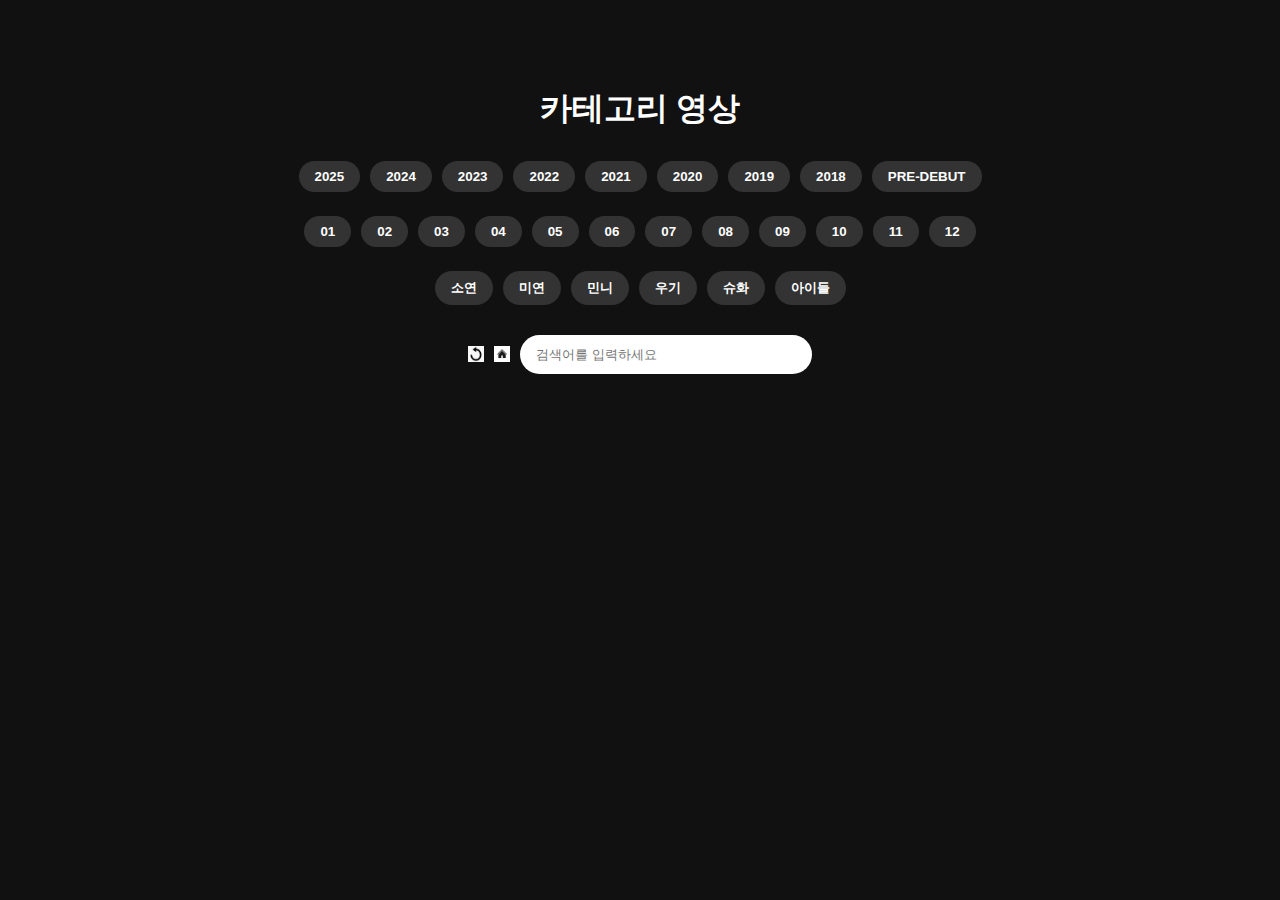
<file: category.html>
<!DOCTYPE html>
<html lang="ko">
<head>
  <meta charset="UTF-8" />
  <meta name="viewport" content="width=device-width, initial-scale=1.0"/>
  <title>카테고리별 영상</title>
  <style>
    body {
      margin: 0;
      font-family: 'Helvetica Neue', sans-serif;
      background-color: #111;
      color: #fff;
      text-align: center;
    }
    .header-bar {
      padding: 60px 0 10px;
    }
    #mainTitle {
      font-size: 32px;
      color: #fff;
      margin-bottom: 20px;
    }
    .filter-section {
      display: flex;
      flex-direction: column;
      align-items: center;
      gap: 24px;
      margin-bottom: 30px;
    }
    .filter-row {
      display: flex;
      flex-wrap: wrap;
      justify-content: center;
      gap: 10px;
    }
    .filter-btn {
      background-color: #333;
      border: none;
      padding: 8px 16px;
      border-radius: 20px;
      color: #fff;
      font-weight: bold;
      cursor: pointer;
    }
    .filter-btn.active {
      background-color: #ff4da6;
    }
    .search-bar {
      display: flex;
      justify-content: center;
      align-items: center;
      gap: 10px;
      margin-top: 30px;
      margin-bottom: 40px;
    }
    .search-bar input {
      padding: 12px 16px;
      border-radius: 24px;
      border: none;
      width: 260px;
    }
    .search-bar img {
      width: 16px;
      height: 16px;
      cursor: pointer;
    }
    .card-container {
      display: grid;
      grid-template-columns: repeat(auto-fit, minmax(180px, 1fr));
      gap: 16px;
      padding: 20px;
      max-width: 1200px;
      margin: 0 auto;
    }
    .card {
      background-color: #222;
      border-radius: 10px;
      overflow: hidden;
      text-decoration: none;
      color: white;
      display: block;
      cursor: pointer;
    }
    .card img {
      width: 100%;
      height: auto;
      display: block;
    }
    .card-title {
      font-size: 14px;
      padding: 10px;
    }
    #videoPlayerContainer {
      display: none;
      justify-content: center;
      align-items: center;
      position: fixed;
      top: 0;
      left: 0;
      width: 100vw;
      height: 100vh;
      background-color: rgba(0, 0, 0, 0.8);
      z-index: 9999;
    }
    #videoPlayer {
      width: 90%;
      height: 70vh;
      border: none;
      border-radius: 10px;
    }
    .close-button {
      position: absolute;
      top: 16px;
      right: 16px;
      font-size: 28px;
      color: #fff;
      cursor: pointer;
      z-index: 10000;
    }
    @media (max-width: 600px) {
      .card-container {
        grid-template-columns: repeat(2, 1fr);
      }
    }
  </style>
</head>
<body>
  <div class="header-bar">
    <h2 id="mainTitle"></h2>
  </div>
  <div class="filter-section">
    <div class="filter-row" id="yearFilters"></div>
    <div class="filter-row" id="monthFilters"></div>
    <div class="filter-row" id="memberFilters"></div>
  </div>
  <div class="search-bar">
    <img src="images/뒤로가기.jpg" onclick="history.back()">
    <img src="images/홈.jpg" onclick="window.location.href='index.html'">
    <input type="text" id="searchInput" placeholder="검색어를 입력하세요">
  </div>
  <div id="allCards" class="card-container"></div>

  <div id="videoPlayerContainer">
    <div class="close-button" onclick="closeVideo()">&times;</div>
    <iframe id="videoPlayer" allowfullscreen></iframe>
  </div>

  <script src="cards.js"></script>
  <script>
    const urlParams = new URLSearchParams(window.location.search);
    const selectedCategory = urlParams.get("category");
    document.getElementById("mainTitle").textContent = selectedCategory || "카테고리 영상";

    const container = document.getElementById("allCards");
    const searchInput = document.getElementById("searchInput");
    const yearFilters = document.getElementById("yearFilters");
    const monthFilters = document.getElementById("monthFilters");
    const memberFilters = document.getElementById("memberFilters");
    const videoContainer = document.getElementById("videoPlayerContainer");
    const videoPlayer = document.getElementById("videoPlayer");

    let currentVideoId = null;

    const years = ["2025", "2024", "2023", "2022", "2021", "2020", "2019", "2018", "PRE-DEBUT"];
    const months = ["01", "02", "03", "04", "05", "06", "07", "08", "09", "10", "11", "12"];
    const members = ["소연", "미연", "민니", "우기", "슈화", "아이들"];

    let activeYear = null;
    let activeMonth = null;
    let activeMember = null;

    function createFilters(list, container, type) {
      list.forEach(item => {
        const btn = document.createElement("button");
        btn.textContent = item;
        btn.className = "filter-btn";
        btn.addEventListener("click", () => {
          if (type === 'year') activeYear = activeYear === item ? null : item;
          if (type === 'month') activeMonth = activeMonth === item ? null : item;
          if (type === 'member') activeMember = activeMember === item ? null : item;
          updateActiveButtons();
          renderFiltered();
        });
        container.appendChild(btn);
      });
    }

    function updateActiveButtons() {
      yearFilters.querySelectorAll(".filter-btn").forEach(btn => btn.classList.toggle("active", btn.textContent === activeYear));
      monthFilters.querySelectorAll(".filter-btn").forEach(btn => btn.classList.toggle("active", btn.textContent === activeMonth));
      memberFilters.querySelectorAll(".filter-btn").forEach(btn => btn.classList.toggle("active", btn.textContent === activeMember));
    }

    function extractDate(title) {
      const match = title.match(/\((\d{4})-(\d{2})-(\d{2})\)/);
      return match ? { year: match[1], month: match[2], date: match[0] } : { year: '', month: '', date: '' };
    }

    function renderFiltered() {
      const keyword = searchInput.value.toLowerCase();
      let filtered = (allCards || []).filter(card => card.category === selectedCategory);

      filtered = filtered.filter(card => {
        const { year, month } = extractDate(card.title);
        const memberMatch = !activeMember || card.member.includes(activeMember);
        const yearMatch = !activeYear || year === activeYear;
        const monthMatch = !activeMonth || month === activeMonth;
        const keywordMatch = !keyword || card.title.toLowerCase().includes(keyword);
        return memberMatch && yearMatch && monthMatch && keywordMatch;
      });

      filtered.sort((a, b) => new Date(extractDate(b.title).date) - new Date(extractDate(a.title).date));

      container.innerHTML = filtered.map(card => {
        const videoId = new URL(card.link).searchParams.get("v");
        return `
          <div class="card" data-category="${card.category}" data-member="${card.member}" data-year="${card.year}" onclick="playVideo('${videoId}')">
            <img src="${card.thumbnail}" alt="${card.alt}">
            <div class="card-title">${card.title}</div>
          </div>
        `;
      }).join("");

      // 영상 다시 로드
      if (currentVideoId) playVideo(currentVideoId, true);
    }

    function playVideo(videoId, preserve = false) {
      currentVideoId = videoId;
      const embedUrl = `https://www.youtube.com/embed/${videoId}?autoplay=1`;
      videoPlayer.src = embedUrl;
      videoContainer.style.display = 'flex';
    }

    function closeVideo() {
      videoPlayer.src = "";
      videoContainer.style.display = 'none';
      currentVideoId = null;
    }

    createFilters(years, yearFilters, 'year');
    createFilters(months, monthFilters, 'month');
    createFilters(members, memberFilters, 'member');

    searchInput.addEventListener("input", renderFiltered);
    window.addEventListener("DOMContentLoaded", renderFiltered);
  </script>
</body>
</html>
</file>
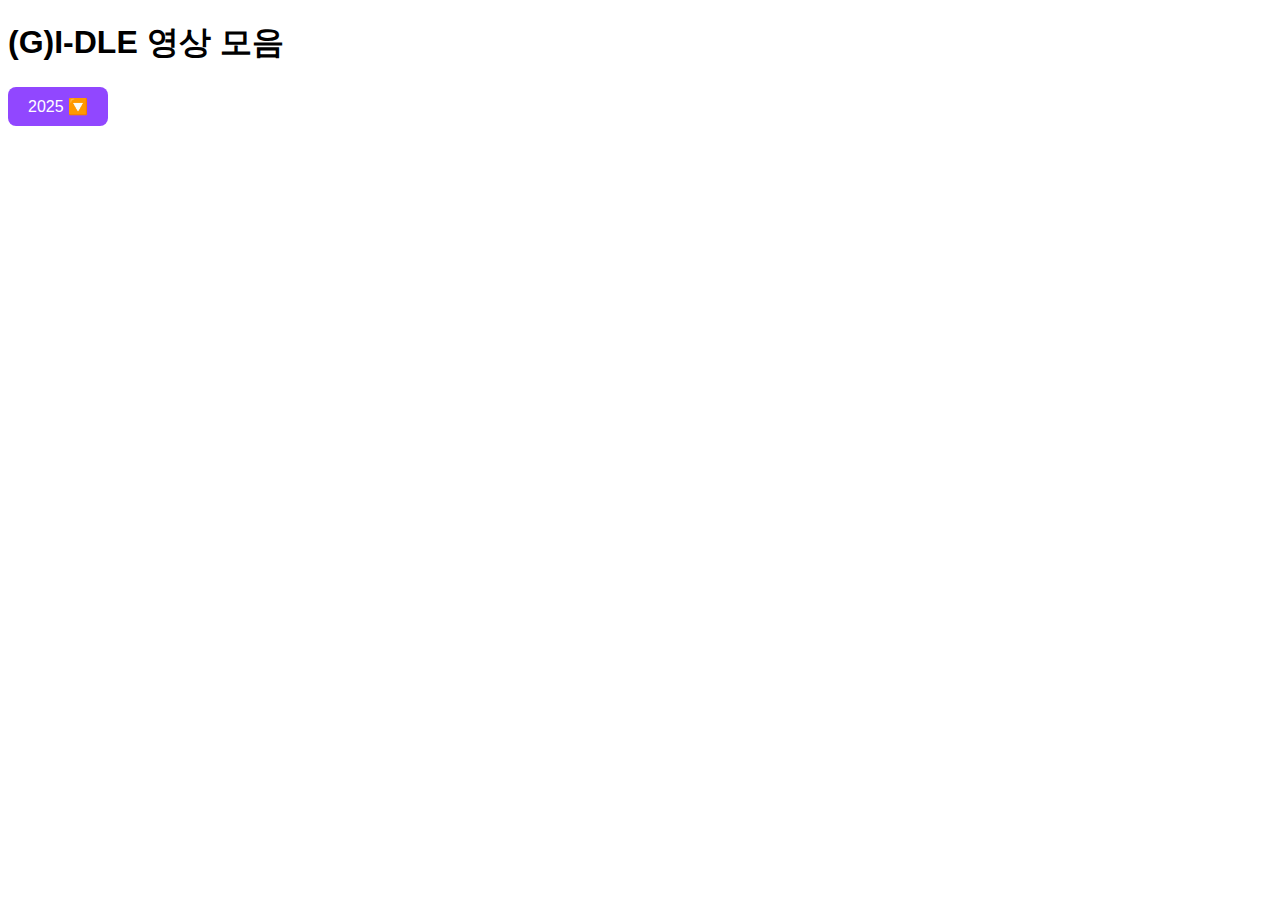
<file: idle_videos_2025.html>
<!DOCTYPE html>
<html lang="ko">
<head>
  <meta charset="UTF-8">
  <title>(G)I-DLE 영상 모음 - 2025</title>
  <style>
    body {
      font-family: Arial, sans-serif;
    }
    .category {
      margin-bottom: 20px;
    }
    .category button {
      background-color: #9147ff;
      color: white;
      border: none;
      padding: 10px 20px;
      font-size: 16px;
      cursor: pointer;
      border-radius: 8px;
    }
    .video-list {
      display: none;
      margin-top: 10px;
    }
    .video-item {
      margin: 5px 0;
    }
    a {
      text-decoration: none;
      color: #1a0dab;
    }
  </style>
  <script>
    function toggleCategory(id) {
      const section = document.getElementById(id);
      section.style.display = section.style.display === 'none' ? 'block' : 'none';
    }
  </script>
</head>
<body>
  <h1>(G)I-DLE 영상 모음</h1>

  <div class="category">
    <button onclick="toggleCategory('cat2025')">2025 🔽</button>
    <div id="cat2025" class="video-list">
      <div class="video-item"><a href="https://youtu.be/sJFegjopCRA?si=vWkvbpCQHBNZ728j" target="_blank">조현아의 평범한 목요일 밤 ep.11 - 미연 우기 (2025-05-29)</a></div>
      <div class="video-item"><a href="https://youtu.be/3SS8xwX3FHI?si=G6UhxpzFZpTR3tzi" target="_blank">티파니의 얼굴보고 얘기해 ep.09 - 민니 (2025-05-28)</a></div>
      <div class="video-item"><a href="https://youtu.be/1QwRnpTX5vo?si=HNL6uK_Vxp1zr6s6" target="_blank">릴레이댄스 비하인드 (2025-05-27)</a></div>
      <div class="video-item"><a href="https://youtu.be/141b1bB22h8?si=IuOFetTYA2--TeT0" target="_blank">런닝맨 ep.753 - 미연 소연 (2025-05-26)</a></div>
      <div class="video-item"><a href="https://youtu.be/YouyFmKwGz8?si=fERCpFAP05xurRRs" target="_blank">개그콘서트 심곡파출소 - 우기 (2025-05-25)</a></div>
      <div class="video-item"><a href="https://youtu.be/gyy645RzBBA?si=ZhH9z9Ld8CHR5X-E" target="_blank">미연zip (단체) (2025-05-25)</a></div>
      <div class="video-item"><a href="https://youtu.be/EDDO1Ip_Glw?si=ebqDzLgRxgU4G141" target="_blank">집대성 ep.58 - 미연 소연 (2025-05-23)</a></div>
      <div class="video-item"><a href="https://youtu.be/gecnUpw9sAk?si=BKq8tnBwTLmkXoSo" target="_blank">할명수 ep.237 (단체) (2025-05-23)</a></div>
      <div class="video-item"><a href="https://youtu.be/a4kO0Mk8BkI?si=MgmHFoZTS9Jf8IsJ" target="_blank">민주의 핑크 캐비닛 EP.22 - 슈화 (2025-05-22)</a></div>
      <div class="video-item"><a href="https://youtu.be/37Bf68jEZew?si=iomrOVqIDl_GL1UU" target="_blank">정용화의 엘피룸 EP.07 - 미연 (2025-05-22)</a></div>
      <div class="video-item"><a href="https://youtu.be/WE4LU1ks8u4?si=wFSnXsx8TpG87ylj" target="_blank">아이유의 팔레트 Ep.33 - 아이들 (단체) (2025-05-22)</a></div>
      <div class="video-item"><a href="https://youtu.be/iJkVKzTeVZA?si=Z_0lgI4dmnbLX7uw" target="_blank">임슬옹의 걸스옹탑 ep.06 - 미연 (2025-05-21)</a></div>
      <div class="video-item"><a href="https://youtu.be/6AnMTINzL4g?si=qfYaJky9-k3O1NVI" target="_blank">낭만의 외노자 EP.5 - 민니 (2025-05-21)</a></div>
      <div class="video-item"><a href="https://youtu.be/NS5YovKgcco?si=UEgQ_oVLo6WyTQc1" target="_blank">전참시 ep.347 - 단체 인터뷰/민니 하우스 공개 (2025-05-17)</a></div>
      <div class="video-item"><a href="https://youtu.be/RugCavy2gXM?si=jsF7j0XzCP6hj4xS" target="_blank">전참시 ep.347 - 단체 출근길 (2025-05-17)</a></div>
    </div>
  </div>

</body>
</html>
</file>
